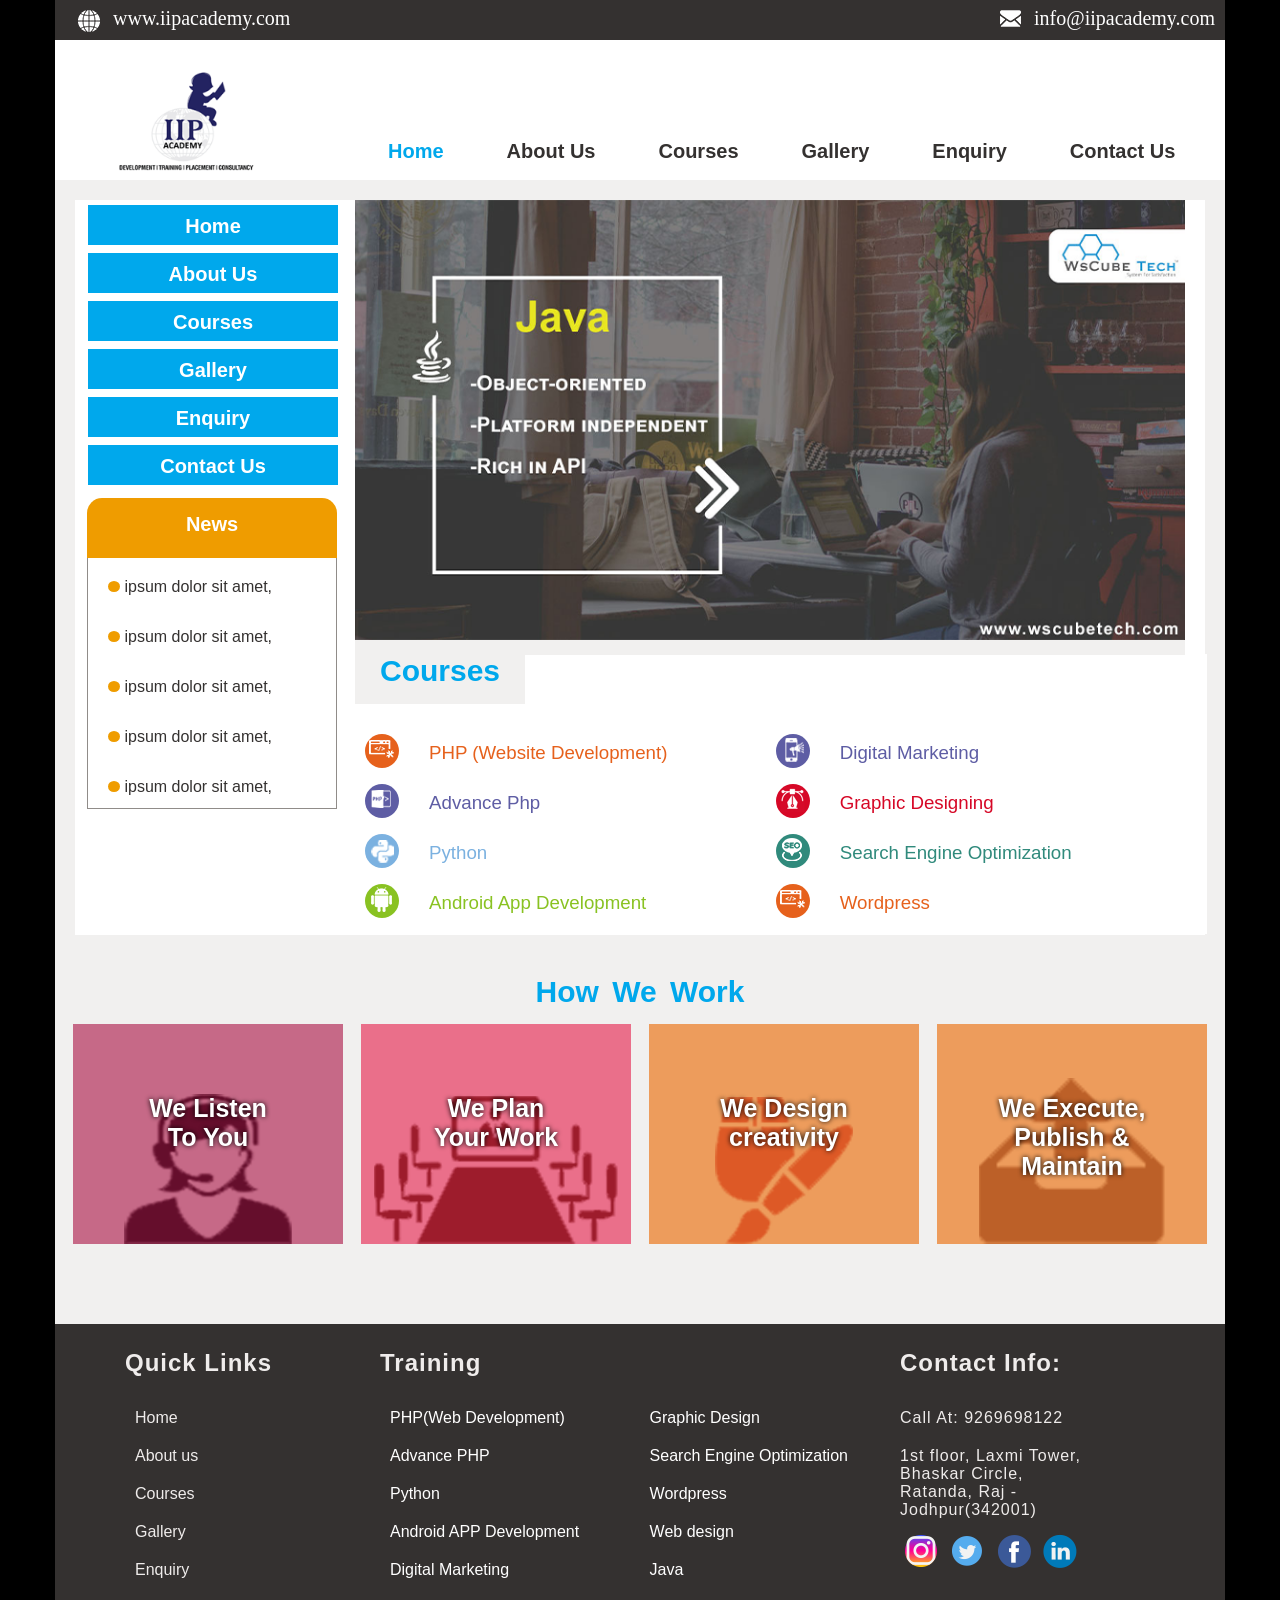
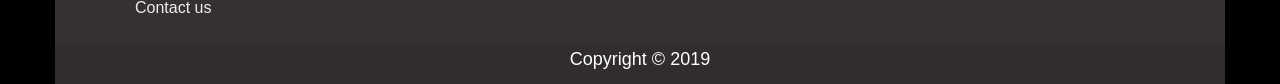
<file: first-website/index.html>
<!DOCTYPE html>
<html lang="en">

<head>
    <title>Home Page</title>
    <link rel="stylesheet" href="css/style.css">
</head>

<body>
    <!-- main containet -->
    <div class="main">
        <!-- top contact starts -->
        <div class="top-contact">
            <!-- top left container -->
            <div class="left-cont">
                <a href=""><img src="images/web.png" alt="" class="top-icon"></a>
                <div class="top-text"><a href="https://www.iipacademy.com">www.iipacademy.com
                    </a></div>
            </div>
            <!-- top right container -->
            <div class="right-cont">
                <img src="images/INFO.png" alt="" class="top-icon">
                <div class="top-text" style="margin-right: 10px;"><a href="https://www.iipacademy.com">info@iipacademy.com
                    </a></div>
            </div>
        </div>
        <!-- top contact ends -->
        <!-- menu container starts -->
        <div class="menu">
            <a href=""><img src="images/logo.png" width="100%" class="logo" alt=""></a>
            <div class="menu-bar">
                <div class="menu-item" style="color: #00a8ec;"><a href="index.html">Home</a></div>
                <div class="menu-item"><a href="about.html">About Us</a></div>
                <div class="menu-item"><a href="courses.html">Courses</a></div>
                <div class="menu-item"><a href="gallery.html">Gallery</a></div>
                <div class="menu-item"><a href="enquiry.html">Enquiry</a></div>
                <div class="menu-item"><a href="contact.html">Contact Us</a></div>
            </div>
        </div>
        <!-- menu container ends -->
        <!-- middle container starts -->
        <div class="middle-container">
            <!-- middle-container left-item container starts -->
            <div class="middle-left">
                <div class="middle-left-item"><a href="index.html">Home </a></div>
                <div class="middle-left-item"><a href="about.html">About Us</a></div>
                <div class="middle-left-item"><a href="courses.html">Courses</a></div>
                <div class="middle-left-item"><a href="gallery.html">Gallery</a></div>
                <div class="middle-left-item"><a href="enquiry.html">Enquiry</a></div>
                <div class="middle-left-item"><a href="contact.html">Contact Us</a></div>
                <div class="middle-left-bottom">
                    <div class="middle-left-bottom-news">News</div>
                    <ul class="news-list">
                        <li class="mid-left-li-img"> <img src="images/dot.jpg" style="border-radius: 50%;" alt=""> ipsum
                            dolor sit amet,</li>
                        <li class="mid-left-li-img"> <img src="images/dot.jpg" style="border-radius: 50%;" alt=""> ipsum
                            dolor sit amet,</li>
                        <li class="mid-left-li-img"> <img src="images/dot.jpg" style="border-radius: 50%;" alt=""> ipsum
                            dolor sit amet,</li>
                        <li class="mid-left-li-img"> <img src="images/dot.jpg" style="border-radius: 50%;" alt=""> ipsum
                            dolor sit amet,</li>
                        <li class="mid-left-li-img"> <img src="images/dot.jpg" style="border-radius: 50%;" alt=""> ipsum
                            dolor sit amet,</li>
                    </ul>
                </div>
            </div>

            <!--middle-container left-item container ends  -->

            <!-- middle-container right-item container starts -->
            <div class="middle-right">
                <div>
                    <img src="images/banners.png" class="banner-image" alt="">
                </div>
                <!-- course container -->
                <div class="course-container">
                    <div class="course-text">Courses</div>
                    <!-- coursse box -->
                    <div class="course-box">
                        <!-- course box left -->
                        <div class="course-box-left">
                            <!-- course items -->
                            <div class="course-item">
                                <div class="c-icon"><img src="images/courses/php.png" alt=""></div>
                                <div class="c-text">PHP (Website Development)</div>
                            </div>
                            <div class="course-item">
                                <div class="c-icon" style="background: #5e5da4;"><img src="images/courses/adv-php.png"
                                        alt=""></div>
                                <div class="c-text" style="color: #5e5da4;">Advance Php</div>
                            </div>
                            <div class="course-item">
                                <div class="c-icon" style="background: #7bb1e0;"><img src="images/courses/python.png"
                                        alt=""></div>
                                <div class="c-text" style="color: #7bb1e0;">Python</div>
                            </div>
                            <div class="course-item">
                                <div class="c-icon" style="background: #89c222;"><img src="images/courses/android.png"
                                        alt=""></div>
                                <div class="c-text" style="color:#89c222;">Android App Development</div>
                            </div>
                        </div>
                        <!-- course box left end -->
                        <!-- course box right -->
                        <div class="course-box-right">
                            <div class="course-item">
                                <div class="c-icon" style="background-color: #5e5da4;"><img
                                        src="images/courses/digi-marketing.png" alt=""></div>
                                <div class="c-text" style="color:#5e5da4 ;">Digital Marketing</div>
                            </div>
                            <div class="course-item">
                                <div class="c-icon" style="background-color: #d60726;"><img
                                        src="images/courses/graphic-design.png" alt=""></div>
                                <div class="c-text" style="color: #d60726;">Graphic Designing</div>
                            </div>
                            <div class="course-item">
                                <div class="c-icon" style="background-color: #308a7c;"><img src="images/courses/seo.png"
                                        alt=""></div>
                                <div class="c-text" style="color: #308a7c;">Search Engine Optimization</div>
                            </div>
                            <div class="course-item">
                                <div class="c-icon" style="border-color:  #e6611c;"><img src="images/courses/php.png"
                                        alt=""></div>
                                <div class="c-text" style="color:  #e6611c;">Wordpress</div>
                            </div>
                        </div>
                        <!-- course box right end -->
                    </div>
                </div>
            </div>
            <!-- middle-container right-item container ends -->
        </div>
        <!-- middle container ends -->
        <!-- How We Work starts here -->
        <!-- work heading. -->
        <div class="work-heading"> How We Work </div>
        <!-- work heading end -->
        <div class="work-container">
            <div class="work-img">We Listen <br>
                To You</div>
            <div class="work-img"
                style="background: url(images/how/HOW-WE-WORK2.png) no-repeat center bottom, #e94f71cc; ">We Plan <br>
                Your Work</div>
            <div class="work-img"
                style="background: url(images/how/HOW-WE-WORK3.png) no-repeat center bottom, #ed8838cc; ">We Design <br>
                creativity</div>
            <div class="work-img"
                style="background: url(images/how/HOW-WE-WORK4.png) no-repeat center bottom, #ed8838cc; "> We Execute,
                <br>
                Publish & <br>
                Maintain
            </div>
        </div>
        <!-- How We Work ends here -->
        <!-- footer start -->
        <div class="footer">
            <!-- footer top container -->
            <div class="footer-top-container">
                <!-- quick links container starts -->
                <div class="quick-link-container">
                    <h2 class="footer-h2">Quick Links</h2>
                    <ul>
                        <li class="quick-list"><a href="index.html">Home</a></li>
                        <li class="quick-list"><a href="about.html">About us</a></li>
                        <li class="quick-list"><a href="courses.html">Courses</a></li>
                        <li class="quick-list"><a href="gallery.html">Gallery</a></li>
                        <li class="quick-list"><a href="enquiry.html">Enquiry</a></li>
                        <li class="quick-list"><a href="contact.html">Contact us</a></li>
                    </ul>
                </div>
                <!-- quick top container ends -->
                <!-- footer top training container starts -->
                <div class="footer-top-training">
                    <h2 class="footer-h2">Training</h2>
                    <!-- footer training container left -->
                    <div class="training-left">
                        <ul>
                            <li class="training-list"> <a href="#">PHP(Web Development)</a></li>
                            <li class="training-list"> <a href="#">Advance PHP</a></li>
                            <li class="training-list"> <a href="#">Python</a></li>
                            <li class="training-list"> <a href="#">Android APP Development</a></li>
                            <li class="training-list"> <a href="#">Digital Marketing</a></li>
                        </ul>
                    </div>

                    <!-- footer training container right -->
                    <div class="training-left">
                        <ul>
                            <li class="training-list"> <a href="#">Graphic Design</li>
                            <li class="training-list"> <a href="#">Search Engine Optimization</a></li>
                            <li class="training-list"> <a href="#">Wordpress</a></li>
                            <li class="training-list"> <a href="#">Web design</a></li>
                            <li class="training-list"> <a href="#">Java</a></li>
                        </ul>
                    </div>
                </div>
                <!-- footer top training container ends -->
                <!-- footer contat contariner starts -->
                <div class="footer-contact-container">
                    <h2 class="footer-h2">Contact Info:</h2>
                    <!-- contact details -->
                    <ul id="cont-details">
                        <li class="conact-list">Call At: 9269698122</li>
                        <li class="conact-list">1st floor, Laxmi Tower, Bhaskar Circle, Ratanda, Raj - Jodhpur(342001)
                        </li>
                    </ul>
                    <!-- social mredia accounts -->
                    <ul id="cont-details">
                        <li class="social"><a href="https://www.instagram.com/wscubetechindia"
                                style="color: #efeceb;"><img src="images/instagram.png" alt=""></a></li>
                        <li class="social"><a href="https://www.twitter.com/wscube" style="color: #efeceb;"><img
                                    src="images/twitter.png" alt=""></a></li>
                        <li class="social"><a href="https://www.facebook.com/wscubetechindia"
                                style="color: #efeceb;"><img src="images/facebook.png" alt=""></a></li>
                        <li class="social"><a href="https://www.linkedin.com/company/wscube-tech"
                                style="color: #efeceb;"><img src="images/linked-in.png" alt=""></a></li>
                    </ul>
                </div>
                <!-- footer contact container ends -->
            </div>
            <!-- footer top container ends -->
            <!-- footer copy right container  starts-->
            <div class="copy-right">Copyright © 2019</div>
            <!-- footer copy right container ends -->
        </div>
        <!-- footer end -->
    </div>
</body>

</html>
</file>
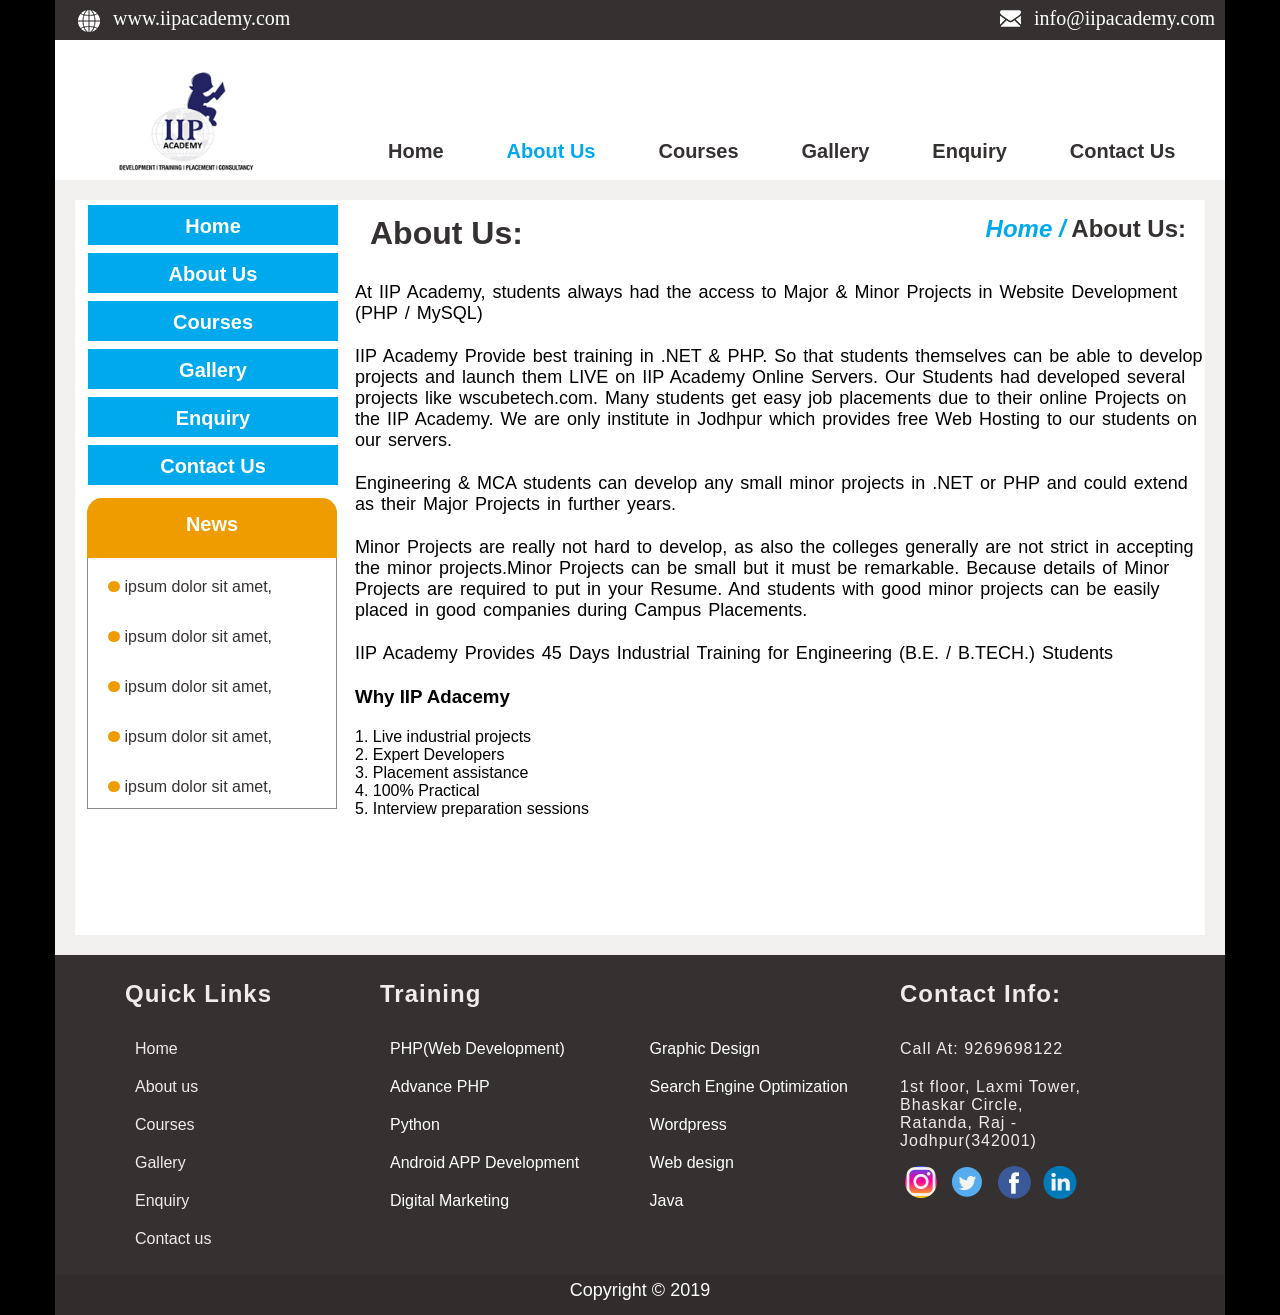
<file: first-website/about.html>
<!DOCTYPE html>
<html lang="en">

<head>
    <title>Home Page</title>
    <link rel="stylesheet" href="css/style.css">
</head>

<body>
    <!-- main containet -->
    <div class="main">
        <!-- top contact starts -->
        <div class="top-contact">
            <!-- top left container -->
            <div class="left-cont">
                <img src="images/web.png" alt="" class="top-icon">
                <div class="top-text"><a href="https://www.iipacademy.com">www.iipacademy.com
                    </a></div>
            </div>
            <!-- top right container -->
            <div class="right-cont">
                <img src="images/INFO.png" alt="" class="top-icon">
                <div class="top-text" style="margin-right: 10px;"><a href="https://www.iipacademy.com">info@iipacademy.com
                    </a></div>
            </div>
        </div>
        <!-- top contact ends -->
        <!-- menu container starts -->
        <div class="menu">
           <a href=""> <img src="images/logo.png" width="100%" class="logo" alt=""></a>
            <div class="menu-bar">
                <div class="menu-item" ><a href="index.html">Home</a></div>
                <div class="menu-item" style="color: #00a8ec;"><a href="about.html">About Us</a></div>
                <div class="menu-item"><a href="courses.html">Courses</a></div>
                <div class="menu-item"><a href="gallery.html">Gallery</a></div>
                <div class="menu-item"><a href="enquiry.html">Enquiry</a></div>
                <div class="menu-item"><a href="contact.html">Contact Us</a></div>
            </div>
        </div>
        <!-- menu container ends -->
        <!-- middle container starts -->
        <div class="middle-container" >
            <!-- middle-container left-item container starts -->
            <div class="middle-left">
                <div class="middle-left-item"><a href="index.html">Home </a></div>
                <div class="middle-left-item"><a href="about.html">About Us</a></div>
                <div class="middle-left-item"><a href="courses.html">Courses</a></div>
                <div class="middle-left-item"><a href="gallery.html">Gallery</a></div>
                <div class="middle-left-item"><a href="enquiry.html">Enquiry</a></div>
                <div class="middle-left-item"><a href="contact.html">Contact Us</a></div>
                <div class="middle-left-bottom">
                    <div class="middle-left-bottom-news">News</div>
                    <ul class="news-list">
                        <li class="mid-left-li-img"> <img src="images/dot.jpg" style="border-radius: 50%;" alt=""> ipsum
                            dolor sit amet,</li>
                        <li class="mid-left-li-img"> <img src="images/dot.jpg" style="border-radius: 50%;" alt=""> ipsum
                            dolor sit amet,</li>
                        <li class="mid-left-li-img"> <img src="images/dot.jpg" style="border-radius: 50%;" alt=""> ipsum
                            dolor sit amet,</li>
                        <li class="mid-left-li-img"> <img src="images/dot.jpg" style="border-radius: 50%;" alt=""> ipsum
                            dolor sit amet,</li>
                        <li class="mid-left-li-img"> <img src="images/dot.jpg" style="border-radius: 50%;" alt=""> ipsum
                            dolor sit amet,</li>
                    </ul>
                </div>
            </div>

            <!--middle-container left-item container ends  -->

            <!-- middle-container right-item container starts -->
            <div class="middle-right">
                <div class="page-status">
                    <!-- heading -->
                    <h1>About Us:</h1>
                    <h2>
                        <i onclick="window.location.href='index.html'" >Home /</i>
                        About Us:
                    </h2>
                </div>
                <!-- main content -->
                <div class="about-content">
                    <p>At IIP Academy, students always had the access to Major & Minor Projects in Website Development (PHP / MySQL)</p>
                    <p>IIP Academy Provide best training in .NET & PHP. So that students themselves can be able to develop projects and launch them LIVE on IIP Academy Online Servers. Our Students had developed several projects like wscubetech.com. Many students get easy job placements due to their online Projects on the IIP Academy. We are only institute in Jodhpur which provides free Web Hosting to our students on our servers.</p>
                    <p>Engineering & MCA students can develop any small minor projects in .NET or PHP and could extend as their Major Projects in further years.</p>
                    <p>Minor Projects are really not hard to develop, as also the colleges generally are not strict in accepting the minor projects.Minor Projects can be small but it must be remarkable. Because details of Minor Projects are required to put in your Resume. And students with good minor projects can be easily placed in good companies during Campus Placements.</p>
                    <p>IIP Academy Provides 45 Days Industrial Training for Engineering (B.E. / B.TECH.) Students</p>
                    <p></p>
                    <h3 style="margin-bottom: 20px;">Why IIP Adacemy</h3>
                    <div>1. Live industrial projects</div>
                    <div>2. Expert Developers</div>
                    <div>3. Placement assistance</div>
                    <div>4. 100% Practical</div>
                    <div>5. Interview preparation sessions</div>
                    <p></p>
                  </div>
            </div>
            <!-- middle-container right-item container ends -->
        </div>
        <!-- middle container ends -->
      
        <!-- footer start -->
        <div class="footer">
            <!-- footer top container -->
            <div class="footer-top-container">
                <!-- quick links container starts -->
                <div class="quick-link-container">
                    <h2 class="footer-h2">Quick Links</h2>
                    <ul>
                        <li class="quick-list"><a href="index.html">Home</a></li>
                        <li class="quick-list"><a href="about.html">About us</a></li>
                        <li class="quick-list"><a href="courses.html">Courses</a></li>
                        <li class="quick-list"><a href="gallery.html">Gallery</a></li>
                        <li class="quick-list"><a href="enquiry.html">Enquiry</a></li>
                        <li class="quick-list"><a href="contact.html">Contact us</a></li>
                    </ul>
                </div>
                <!-- quick top container ends -->
                <!-- footer top training container starts -->
                <div class="footer-top-training">
                    <h2 class="footer-h2">Training</h2>
                    <!-- footer training container left -->
                    <div class="training-left">
                        <ul>
                            <li class="training-list"> <a href="#">PHP(Web Development)</a></li>
                            <li class="training-list"> <a href="#">Advance PHP</a></li>
                            <li class="training-list"> <a href="#">Python</a></li>
                            <li class="training-list"> <a href="#">Android APP Development</a></li>
                            <li class="training-list"> <a href="#">Digital Marketing</a></li>
                        </ul>
                    </div>

                    <!-- footer training container right -->
                    <div class="training-left">
                        <ul>
                            <li class="training-list"> <a href="#">Graphic Design</li>
                            <li class="training-list"> <a href="#">Search Engine Optimization</a></li>
                            <li class="training-list"> <a href="#">Wordpress</a></li>
                            <li class="training-list"> <a href="#">Web design</a></li>
                            <li class="training-list"> <a href="#">Java</a></li>
                        </ul>
                    </div>
                </div>
                <!-- footer top training container ends -->
                <!-- footer contat contariner starts -->
                <div class="footer-contact-container">
                    <h2 class="footer-h2">Contact Info:</h2>
                    <!-- contact details -->
                    <ul id="cont-details">
                        <li class="conact-list">Call At: 9269698122</li>
                        <li class="conact-list">1st floor, Laxmi Tower, Bhaskar Circle, Ratanda, Raj - Jodhpur(342001)
                        </li>
                    </ul>
                    <!-- social mredia accounts -->
                    <ul id="cont-details">
                        <li class="social"><a href="https://www.instagram.com/wscubetechindia"
                                style="color: #efeceb;"><img src="images/instagram.png" alt=""></a></li>
                        <li class="social"><a href="https://www.twitter.com/wscube" style="color: #efeceb;"><img
                                    src="images/twitter.png" alt=""></a></li>
                        <li class="social"><a href="https://www.facebook.com/wscubetechindia"
                                style="color: #efeceb;"><img src="images/facebook.png" alt=""></a></li>
                        <li class="social"><a href="https://www.linkedin.com/company/wscube-tech"
                                style="color: #efeceb;"><img src="images/linked-in.png" alt=""></a></li>
                    </ul>
                </div>
                <!-- footer contact container ends -->
            </div>
            <!-- footer top container ends -->
            <!-- footer copy right container  starts-->
            <div class="copy-right">Copyright © 2019</div>
            <!-- footer copy right container ends -->
        </div>
        <!-- footer end -->
    </div>
</body>

</html>
</file>
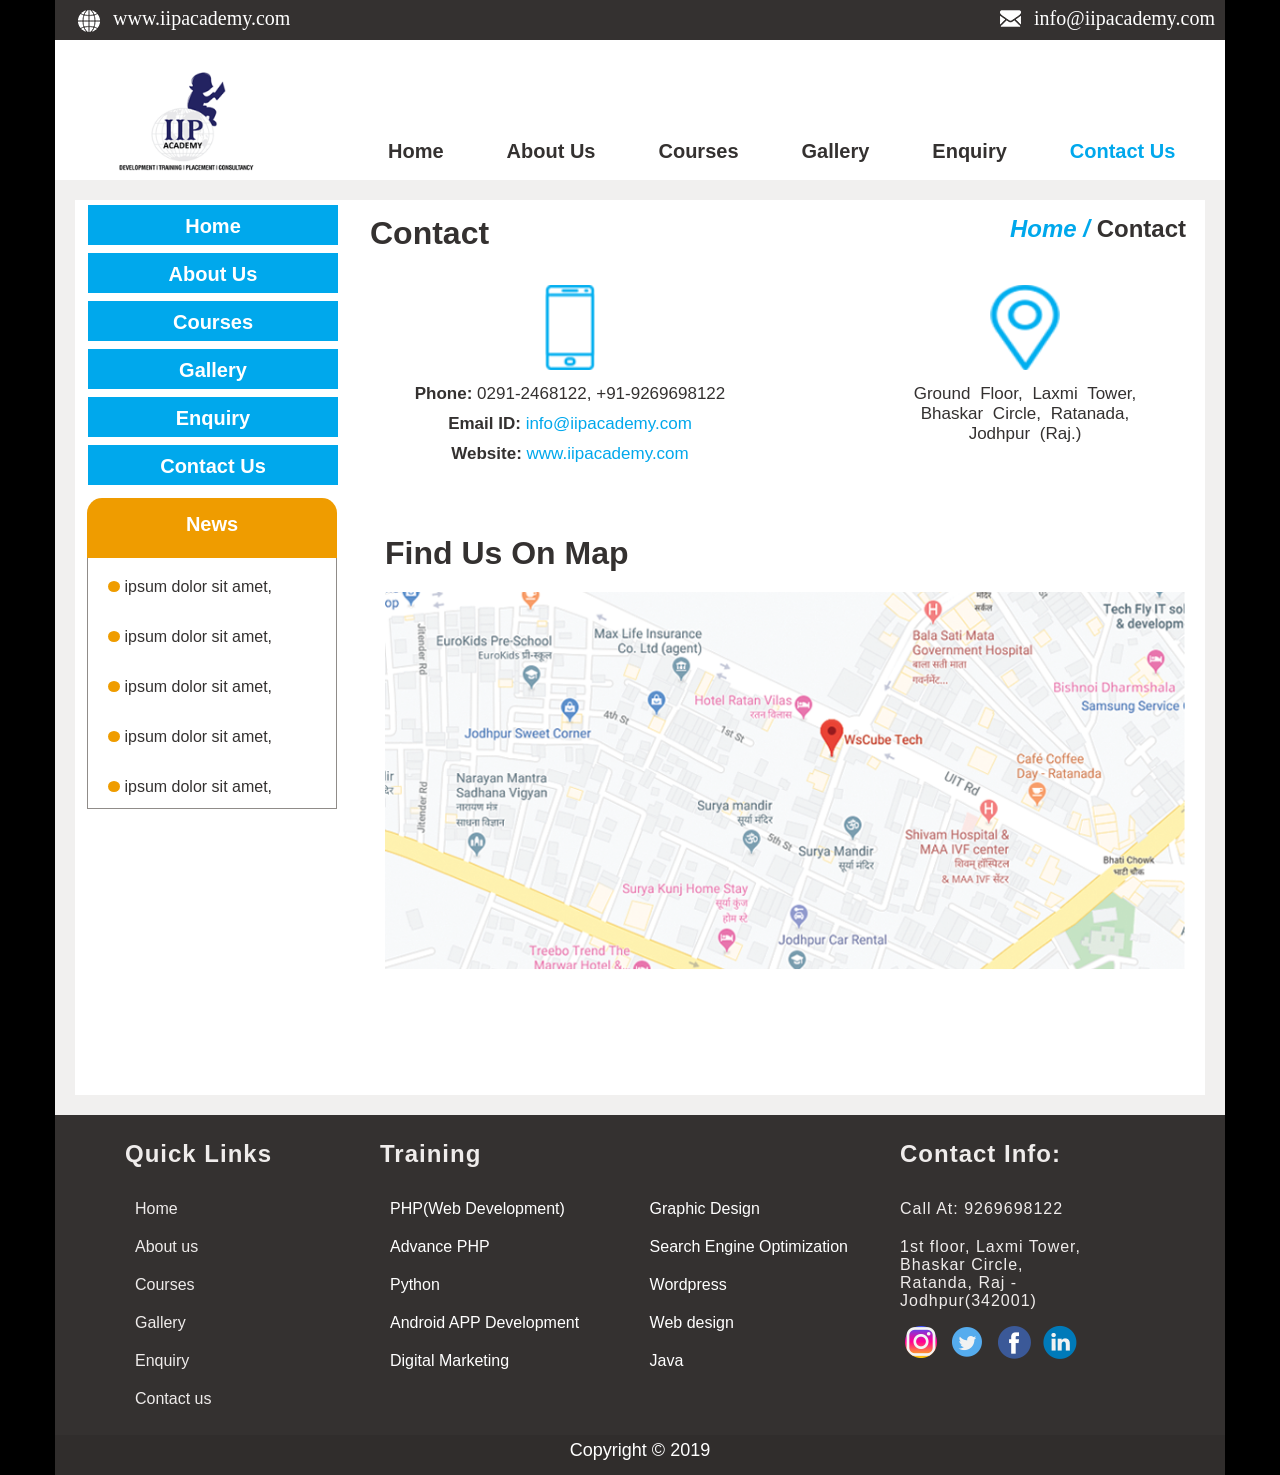
<file: first-website/contact.html>
<!DOCTYPE html>
<html lang="en">

<head>
    <title>Home Page</title>
    <link rel="stylesheet" href="css/style.css">
</head>

<body>
    <!-- main containet -->
    <div class="main">
        <!-- top contact starts -->
        <div class="top-contact">
            <!-- top left container -->
            <div class="left-cont">
                <img src="images/web.png" alt="" class="top-icon">
                <div class="top-text"><a href="https://www.iipacademy.com">www.iipacademy.com
                    </a></div>
            </div>
            <!-- top right container -->
            <div class="right-cont">
                <img src="images/INFO.png" alt="" class="top-icon">
                <div class="top-text" style="margin-right: 10px;"><a
                        href="https://www.iipacademy.com">info@iipacademy.com
                    </a></div>
            </div>
        </div>
        <!-- top contact ends -->
        <!-- menu container starts -->
        <div class="menu">
            <a href=""><img src="images/logo.png" width="100%" class="logo" alt=""></a>
            <div class="menu-bar">
                <div class="menu-item"><a href="index.html">Home</a></div>
                <div class="menu-item"><a href="about.html">About Us</a></div>
                <div class="menu-item"><a href="courses.html">Courses</a></div>
                <div class="menu-item"><a href="gallery.html">Gallery</a></div>
                <div class="menu-item"><a href="enquiry.html">Enquiry</a></div>
                <div class="menu-item" style="color: #00a8ec;"><a href="contact.html">Contact Us</a></div>
            </div>
        </div>
        <!-- menu container ends -->
        <!-- middle container starts -->
        <div class="middle-container" style="height: 895px;">
            <!-- middle-container left-item container starts -->
            <div class="middle-left">
                <div class="middle-left-item"><a href="index.html">Home </a></div>
                <div class="middle-left-item"><a href="about.html">About Us</a></div>
                <div class="middle-left-item"><a href="courses.html">Courses</a></div>
                <div class="middle-left-item"><a href="gallery.html">Gallery</a></div>
                <div class="middle-left-item"><a href="enquiry.html">Enquiry</a></div>
                <div class="middle-left-item"><a href="contact.html">Contact Us</a></div>
                <div class="middle-left-bottom">
                    <div class="middle-left-bottom-news">News</div>
                    <ul class="news-list">
                        <li class="mid-left-li-img"> <img src="images/dot.jpg" style="border-radius: 50%;" alt=""> ipsum
                            dolor sit amet,</li>
                        <li class="mid-left-li-img"> <img src="images/dot.jpg" style="border-radius: 50%;" alt=""> ipsum
                            dolor sit amet,</li>
                        <li class="mid-left-li-img"> <img src="images/dot.jpg" style="border-radius: 50%;" alt=""> ipsum
                            dolor sit amet,</li>
                        <li class="mid-left-li-img"> <img src="images/dot.jpg" style="border-radius: 50%;" alt=""> ipsum
                            dolor sit amet,</li>
                        <li class="mid-left-li-img"> <img src="images/dot.jpg" style="border-radius: 50%;" alt=""> ipsum
                            dolor sit amet,</li>
                    </ul>
                </div>
            </div>

            <!--middle-container left-item container ends  -->

            <!-- middle-container right-item container starts -->
            <div class="middle-right">
                <!-- page heading -->
                <div class="page-status">
                    <h1>Contact </h1>
                    <h2>
                        <i onclick="window.location.href='index.html'">Home /</i>
                        Contact
                    </h2>
                </div>
                <!-- contact content -->
                <div class="contact-content">
                    <div class="contact-row">
                        <!-- contact row lwft -->
                        <div class="contact-row-left">
                            <img src="images/phone.png" width="50" alt="">
                            <p><b>Phone: </b> 0291-2468122, +91-9269698122</p>
                            <p><b>Email ID:</b> <a href="https://www.info@iipacademy.com/" target="_blank">
                                    <font style="color: #00a8ec; cursor: pointer;">info@iipacademy.com</font>
                                </a></p>
                            <p><b>Website:</b>
                                <a href="https://www.iipacademy.com" target="_blank">
                                    <font style="color: #00a8ec; cursor: pointer;"> www.iipacademy.com</font>
                                </a>
                            </p>

                        </div>
                        <!-- contact row right -->
                        <div class="contact-row-right">
                            <img src="images/address-pin.png" height="85px" width="70px" alt="">
                            <p>
                                Ground Floor, Laxmi Tower, Bhaskar Circle, Ratanada, Jodhpur (Raj.)
                            </p>
                        </div>

                    </div>
                    <!-- find us on map -->
                     <h1 style="color: #343130;">Find Us On Map</h1>
                     <div class="contact-map">
                        <img src="images/map.png" width="800" style="margin-top: 20px;" alt="">
                     </div>

                </div>

            </div>
            <div class="clear"></div>
            <!-- middle-container right-item container ends -->
        </div>
        <!-- middle container ends -->

        <!-- footer start -->
        <div class="footer">
            <!-- footer top container -->
            <div class="footer-top-container">
                <!-- quick links container starts -->
                <div class="quick-link-container">
                    <h2 class="footer-h2">Quick Links</h2>
                    <ul>
                        <li class="quick-list"><a href="index.html">Home</a></li>
                        <li class="quick-list"><a href="about.html">About us</a></li>
                        <li class="quick-list"><a href="courses.html">Courses</a></li>
                        <li class="quick-list"><a href="gallery.html">Gallery</a></li>
                        <li class="quick-list"><a href="enquiry.html">Enquiry</a></li>
                        <li class="quick-list"><a href="contact.html">Contact us</a></li>
                    </ul>
                </div>
                <!-- quick top container ends -->
                <!-- footer top training container starts -->
                <div class="footer-top-training">
                    <h2 class="footer-h2">Training</h2>
                    <!-- footer training container left -->
                    <div class="training-left">
                        <ul>
                            <li class="training-list"> <a href="#">PHP(Web Development)</a></li>
                            <li class="training-list"> <a href="#">Advance PHP</a></li>
                            <li class="training-list"> <a href="#">Python</a></li>
                            <li class="training-list"> <a href="#">Android APP Development</a></li>
                            <li class="training-list"> <a href="#">Digital Marketing</a></li>
                        </ul>
                    </div>

                    <!-- footer training container right -->
                    <div class="training-left">
                        <ul>
                            <li class="training-list"> <a href="#">Graphic Design</li>
                            <li class="training-list"> <a href="#">Search Engine Optimization</a></li>
                            <li class="training-list"> <a href="#">Wordpress</a></li>
                            <li class="training-list"> <a href="#">Web design</a></li>
                            <li class="training-list"> <a href="#">Java</a></li>
                        </ul>
                    </div>
                </div>
                <!-- footer top training container ends -->
                <!-- footer contat contariner starts -->
                <div class="footer-contact-container">
                    <h2 class="footer-h2">Contact Info:</h2>
                    <!-- contact details -->
                    <ul id="cont-details">
                        <li class="conact-list">Call At: 9269698122</li>
                        <li class="conact-list">1st floor, Laxmi Tower, Bhaskar Circle, Ratanda, Raj - Jodhpur(342001)
                        </li>
                    </ul>
                    <!-- social mredia accounts -->
                    <ul id="cont-details">
                        <li class="social"><a href="https://www.instagram.com/wscubetechindia"
                                style="color: #efeceb;"><img src="images/instagram.png" alt=""></a></li>
                        <li class="social"><a href="https://www.twitter.com/wscube" style="color: #efeceb;"><img
                                    src="images/twitter.png" alt=""></a></li>
                        <li class="social"><a href="https://www.facebook.com/wscubetechindia"
                                style="color: #efeceb;"><img src="images/facebook.png" alt=""></a></li>
                        <li class="social"><a href="https://www.linkedin.com/company/wscube-tech"
                                style="color: #efeceb;"><img src="images/linked-in.png" alt=""></a></li>
                    </ul>
                </div>
                <!-- footer contact container ends -->
            </div>
            <!-- footer top container ends -->
            <!-- footer copy right container  starts-->
            <div class="copy-right">Copyright © 2019</div>
            <!-- footer copy right container ends -->
        </div>
        <!-- footer end -->
    </div>
</body>

</html>
</file>
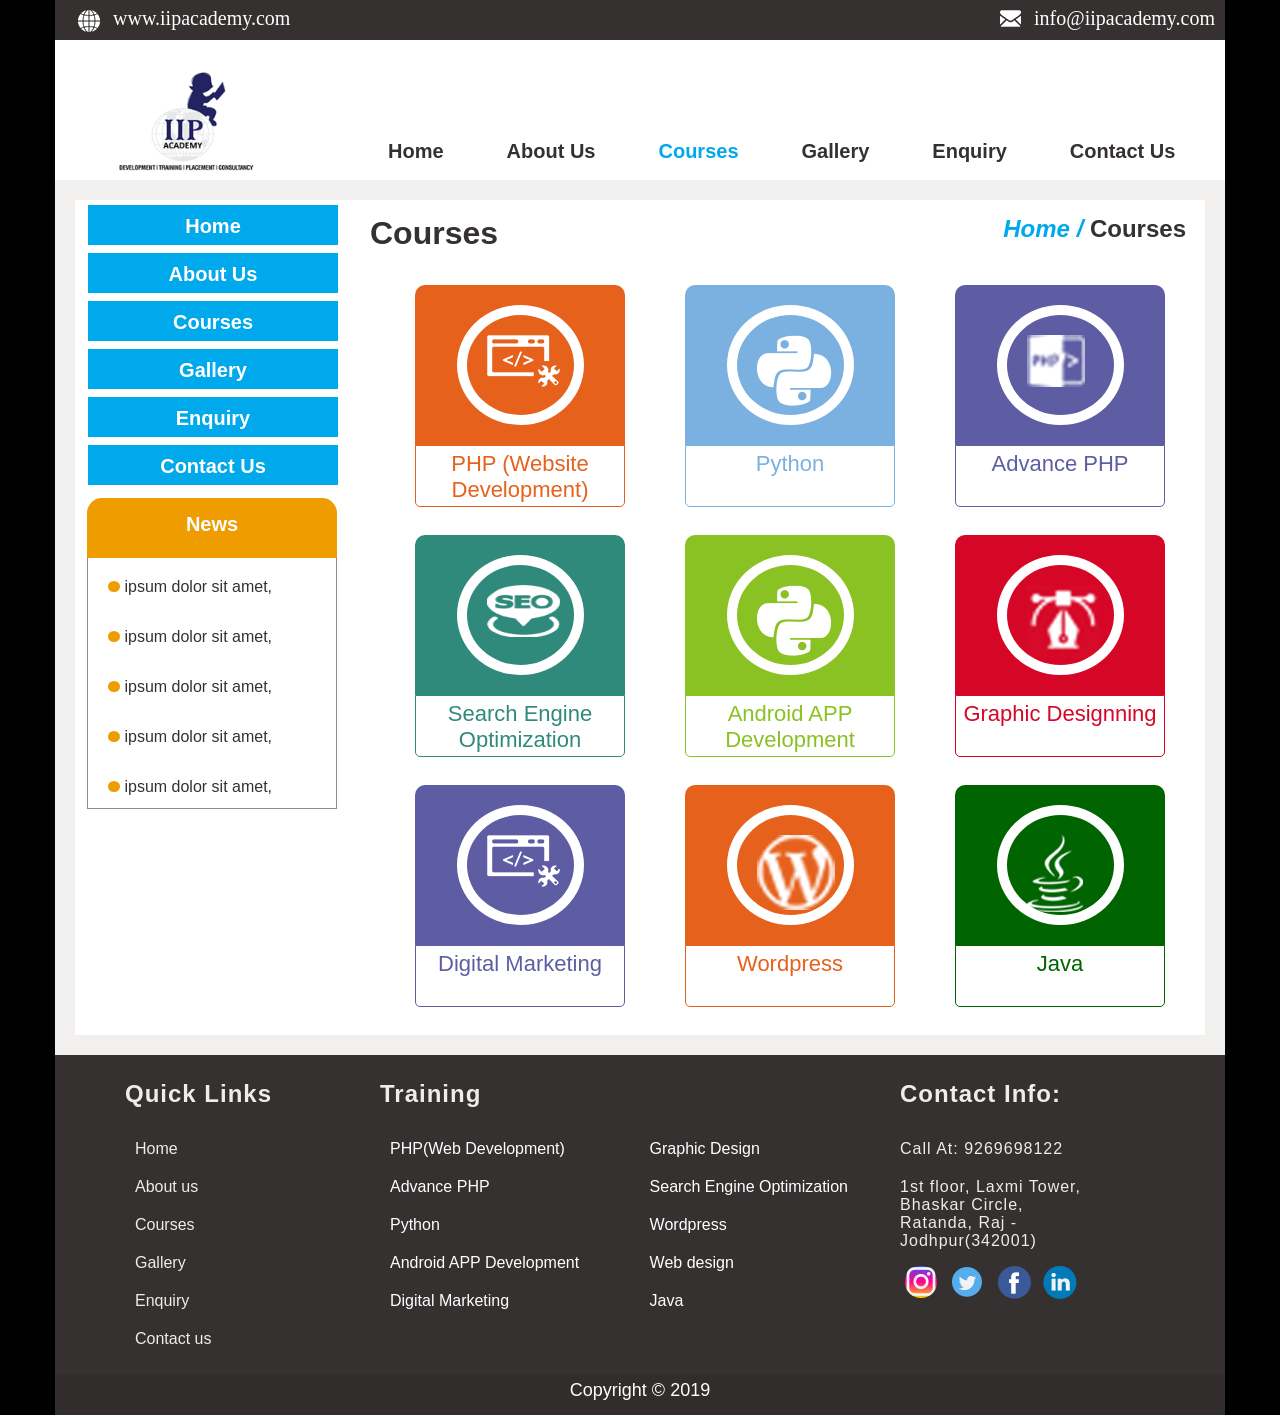
<file: first-website/courses.html>
<!DOCTYPE html>
<html lang="en">

<head>
    <title>Home Page</title>
    <link rel="stylesheet" href="css/style.css">
</head>

<body>
    <!-- main containet -->
    <div class="main">
        <!-- top contact starts -->
        <div class="top-contact">
            <!-- top left container -->
            <div class="left-cont">
                <img src="images/web.png" alt="" class="top-icon">
                <div class="top-text"><a href="https://www.iipacademy.com">www.iipacademy.com
                    </a></div>
            </div>
            <!-- top right container -->
            <div class="right-cont">
                <img src="images/INFO.png" alt="" class="top-icon">
                <div class="top-text" style="margin-right: 10px;"><a
                        href="https://www.iipacademy.com">info@iipacademy.com
                    </a></div>
            </div>
        </div>
        <!-- top contact ends -->
        <!-- menu container starts -->
        <div class="menu">
           <a href=""> <img src="images/logo.png" width="100%" class="logo" alt=""></a>
            <div class="menu-bar">
                <div class="menu-item"><a href="index.html">Home</a></div>
                <div class="menu-item"><a href="about.html">About Us</a></div>
                <div class="menu-item" style="color: #00a8ec;"><a href="courses.html">Courses</a></div>
                <div class="menu-item"><a href="gallery.html">Gallery</a></div>
                <div class="menu-item"><a href="enquiry.html">Enquiry</a></div>
                <div class="menu-item"><a href="contact.html">Contact Us</a></div>
            </div>
        </div>
        <!-- menu container ends -->
        <!-- middle container starts -->
        <div class="middle-container" style="height: 835px;">
            <!-- middle-container left-item container starts -->
            <div class="middle-left">
                <div class="middle-left-item"><a href="index.html">Home </a></div>
                <div class="middle-left-item"><a href="about.html">About Us</a></div>
                <div class="middle-left-item"><a href="courses.html">Courses</a></div>
                <div class="middle-left-item"><a href="gallery.html">Gallery</a></div>
                <div class="middle-left-item"><a href="enquiry.html">Enquiry</a></div>
                <div class="middle-left-item"><a href="contact.html">Contact Us</a></div>
                <div class="middle-left-bottom">
                    <div class="middle-left-bottom-news">News</div>
                    <ul class="news-list">
                        <li class="mid-left-li-img"> <img src="images/dot.jpg" style="border-radius: 50%;" alt=""> ipsum
                            dolor sit amet,</li>
                        <li class="mid-left-li-img"> <img src="images/dot.jpg" style="border-radius: 50%;" alt=""> ipsum
                            dolor sit amet,</li>
                        <li class="mid-left-li-img"> <img src="images/dot.jpg" style="border-radius: 50%;" alt=""> ipsum
                            dolor sit amet,</li>
                        <li class="mid-left-li-img"> <img src="images/dot.jpg" style="border-radius: 50%;" alt=""> ipsum
                            dolor sit amet,</li>
                        <li class="mid-left-li-img"> <img src="images/dot.jpg" style="border-radius: 50%;" alt=""> ipsum
                            dolor sit amet,</li>
                    </ul>
                </div>
            </div>

            <!--middle-container left-item container ends  -->

            <!-- middle-container right-item container starts -->
            <div class="middle-right">
                <!-- page status starts -->
                <div class="page-status">
                    <h1>Courses</h1>
                    <h2>
                        <i onclick="window.location.href='index.html'">Home /</i>
                        Courses
                    </h2>
                </div>
                <!-- page status end -->
                <div class="course-content" style="padding: 10px 30px 0px 30px;">
                    <!-- row 1 fow images -->
                    <div class="row1">
                        <!-- course 1 -->
                        <div class="course-1">
                            <div class="course-1-icon">
                                <div class="icon-1">
                                    <img src="images/icons/php.png" width="73px" height="52px" alt="">
                                </div>
                            </div>
                            <div class="c-1">
                                PHP (Website Development)</div>

                        </div>
                        <!-- course 2 -->
                        <div class="course-2">
                            <div class="coures-2-icon">
                                <div class="icon-1"><img src="images/icons/python.png" alt=""></div>
                            </div>
                            <div class="c-1" style="color: #7bb1e0; border: 1px solid #7bb1e0;">Python</div>
                        </div>
                        <!-- course 3 -->
                        <div class="course-2">
                            <div class="coures-2-icon" style="background: #5e5da4;" >
                                <div class="icon-1" ><img src="images/icons/adv-php.png" alt="" ></div>
                            </div>
                            <div class="c-1" style="color: #5e5da4; border: 1px solid #5e5da4;">Advance PHP</div>
                        </div>
                    </div>
                    <!-- row 2 for images -->
                    <div class="row1">
                        <!-- course 4 -->
                        <div class="course-1">
                            <div class="course-1-icon" style="background: #308a7c;">
                                <div class="icon-1" >
                                    <img src="images/icons/seo.png" width="73px" height="52px" alt="">
                                </div>
                            </div>
                            <div class="c-1" style="color: #308a7c; border: 1px solid #308a7c;;" >
                                Search Engine Optimization</div>

                        </div>
                        <!-- course 5 -->
                        <div class="course-2">
                            <div class="coures-2-icon" style="background: #89c222;">
                                <div class="icon-1"><img src="images/icons/python.png" alt=""></div>
                            </div>
                            <div class="c-1" style="color: #89c222; border: 1px solid #89c222;">Android APP Development</div>
                        </div>
                        <!-- course 6 -->
                        <div class="course-2">
                            <div class="coures-2-icon" style="background:  #d60726;" >
                                <div class="icon-1" ><img src="images/icons/graphic-design.png" alt="" ></div>
                            </div>
                            <div class="c-1" style="color:  #d60726; border: 1px solid  #d60726;">Graphic Designning</div>
                        </div>
                    </div>
                    <!-- row 3 for images -->
                    <div class="row1">
                        <!-- course 7 -->
                        <div class="course-1" >
                            <div class="course-1-icon" style="background:#5e5da4 ;">
                                <div class="icon-1">
                                    <img src="images/icons/php.png" width="73px" height="52px" alt="">
                                </div>
                            </div>
                            <div class="c-1" style="color: #5e5da4; border: 1px solid #5e5da4;">
                                Digital Marketing</div>

                        </div>
                        <!-- course 8 -->
                        <div class="course-2" >
                            <div class="coures-2-icon" style="background: #e6611c;" >
                                <div class="icon-1" ><img src="images/icons/wordpress.png" alt="" ></div>
                            </div>
                            <div class="c-1" style="color: #e6611c; border: 1px solid #e6611c;">Wordpress</div>
                        </div>
                        <!-- course 9 -->
                        <div class="course-2">
                            <div class="coures-2-icon" style="background: darkgreen;" >
                                <div class="icon-1" ><img src="images/icons/java.png" alt="" ></div>
                            </div>
                            <div class="c-1" style="color: darkgreen; border: 1px solid darkgreen;">Java</div>
                        </div>
                    </div>

                </div>


            </div>
            <!-- middle-container right-item container ends -->
        </div>
        <!-- middle container ends -->

        <!-- footer start -->
        <div class="footer">
            <!-- footer top container -->
            <div class="footer-top-container">
                <!-- quick links container starts -->
                <div class="quick-link-container">
                    <h2 class="footer-h2">Quick Links</h2>
                    <ul>
                        <li class="quick-list"><a href="index.html">Home</a></li>
                        <li class="quick-list"><a href="about.html">About us</a></li>
                        <li class="quick-list"><a href="courses.html">Courses</a></li>
                        <li class="quick-list"><a href="gallery.html">Gallery</a></li>
                        <li class="quick-list"><a href="enquiry.html">Enquiry</a></li>
                        <li class="quick-list"><a href="contact.html">Contact us</a></li>
                    </ul>
                </div>
                <!-- quick top container ends -->
                <!-- footer top training container starts -->
                <div class="footer-top-training">
                    <h2 class="footer-h2">Training</h2>
                    <!-- footer training container left -->
                    <div class="training-left">
                        <ul>
                            <li class="training-list"> <a href="#">PHP(Web Development)</a></li>
                            <li class="training-list"> <a href="#">Advance PHP</a></li>
                            <li class="training-list"> <a href="#">Python</a></li>
                            <li class="training-list"> <a href="#">Android APP Development</a></li>
                            <li class="training-list"> <a href="#">Digital Marketing</a></li>
                        </ul>
                    </div>

                    <!-- footer training container right -->
                    <div class="training-left">
                        <ul>
                            <li class="training-list"> <a href="#">Graphic Design</li>
                            <li class="training-list"> <a href="#">Search Engine Optimization</a></li>
                            <li class="training-list"> <a href="#">Wordpress</a></li>
                            <li class="training-list"> <a href="#">Web design</a></li>
                            <li class="training-list"> <a href="#">Java</a></li>
                        </ul>
                    </div>
                </div>
                <!-- footer top training container ends -->
                <!-- footer contat contariner starts -->
                <div class="footer-contact-container">
                    <h2 class="footer-h2">Contact Info:</h2>
                    <!-- contact details -->
                    <ul id="cont-details">
                        <li class="conact-list">Call At: 9269698122</li>
                        <li class="conact-list">1st floor, Laxmi Tower, Bhaskar Circle, Ratanda, Raj - Jodhpur(342001)
                        </li>
                    </ul>
                    <!-- social mredia accounts -->
                    <ul id="cont-details">
                        <li class="social"><a href="https://www.instagram.com/wscubetechindia"
                                style="color: #efeceb;"><img src="images/instagram.png" alt=""></a></li>
                        <li class="social"><a href="https://www.twitter.com/wscube" style="color: #efeceb;"><img
                                    src="images/twitter.png" alt=""></a></li>
                        <li class="social"><a href="https://www.facebook.com/wscubetechindia"
                                style="color: #efeceb;"><img src="images/facebook.png" alt=""></a></li>
                        <li class="social"><a href="https://www.linkedin.com/company/wscube-tech"
                                style="color: #efeceb;"><img src="images/linked-in.png" alt=""></a></li>
                    </ul>
                </div>
                <!-- footer contact container ends -->
            </div>
            <!-- footer top container ends -->
            <!-- footer copy right container  starts-->
            <div class="copy-right">Copyright © 2019</div>
            <!-- footer copy right container ends -->
        </div>
        <!-- footer end -->
    </div>
</body>

</html>
</file>
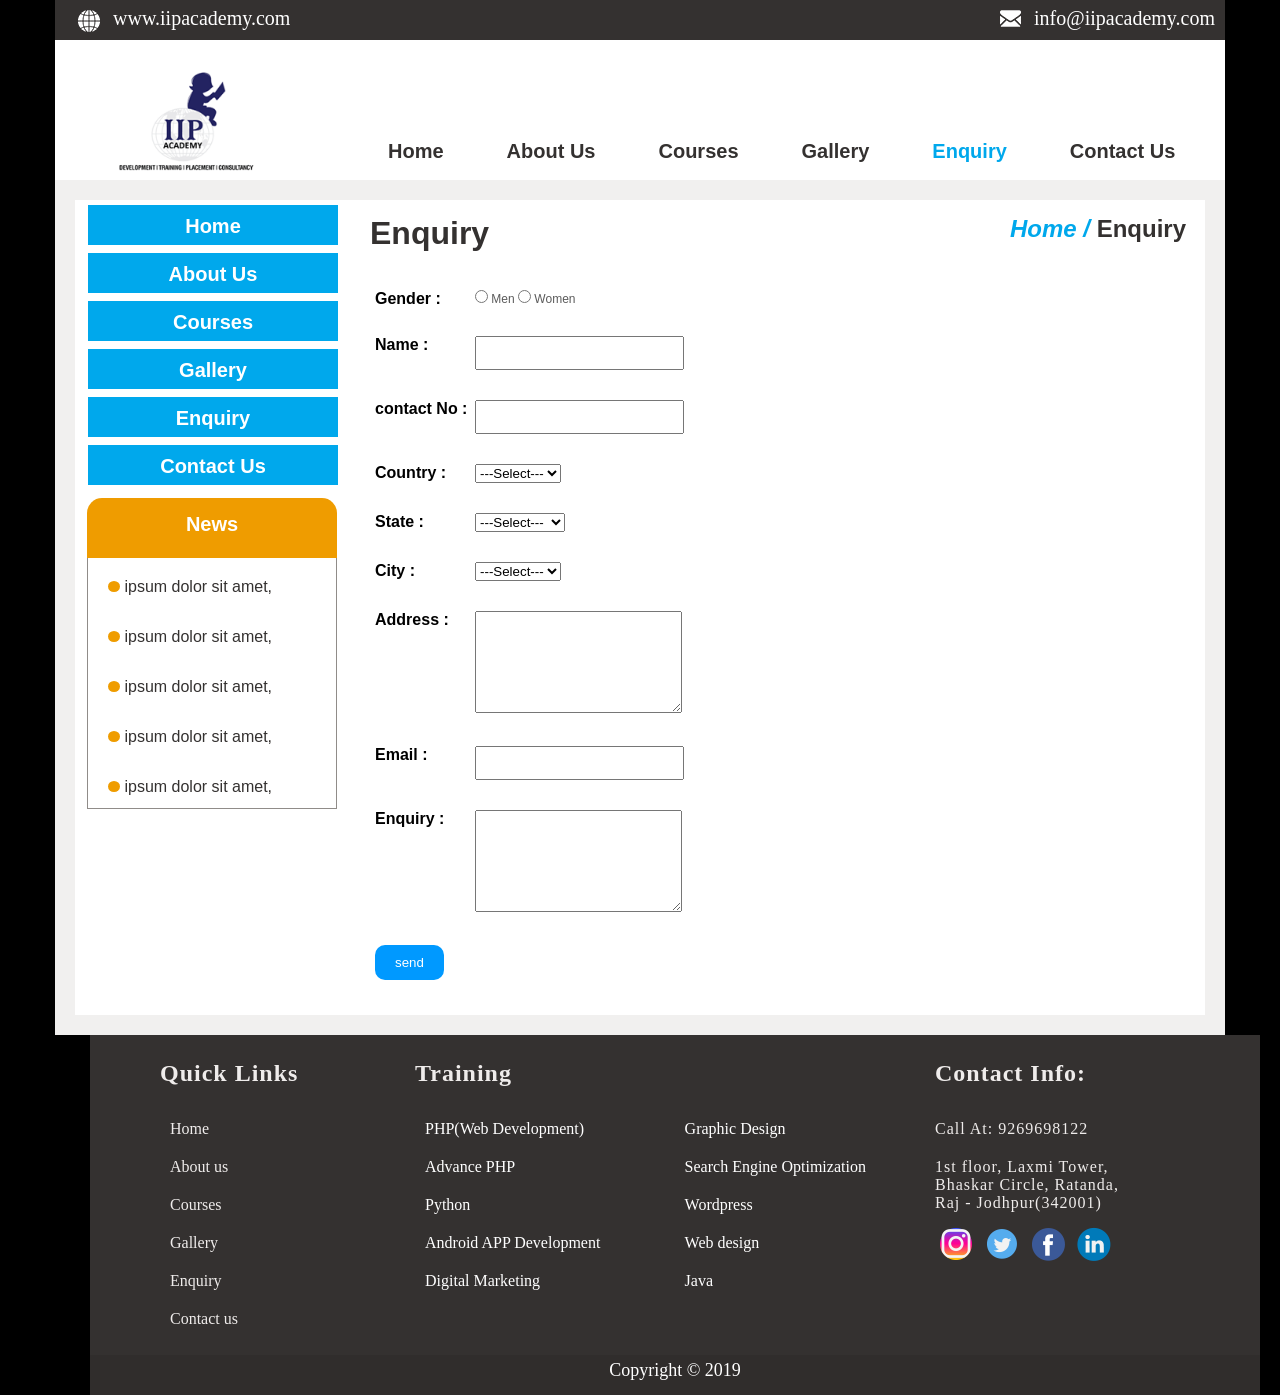
<file: first-website/enquiry.html>
<!DOCTYPE html>
<html lang="en">

<head>
    <title>Home Page</title>
    <link rel="stylesheet" href="css/style.css">
</head>

<body>
    <!-- main containet -->
    <div class="main">
        <!-- top contact starts -->
        <div class="top-contact">
            <!-- top left container -->
            <div class="left-cont">
                <img src="images/web.png" alt="" class="top-icon">
                <div class="top-text"><a href="https://www.iipacademy.com">www.iipacademy.com
                    </a></div>
            </div>
            <!-- top right container -->
            <div class="right-cont">
                <img src="images/INFO.png" alt="" class="top-icon">
                <div class="top-text" style="margin-right: 10px;"><a
                        href="https://www.iipacademy.com">info@iipacademy.com
                    </a></div>
            </div>
        </div>
        <!-- top contact ends -->
        <!-- menu container starts -->
        <div class="menu">
            <a href=""> <img src="images/logo.png" width="100%" class="logo" alt=""></a>
            <div class="menu-bar">
                <div class="menu-item"><a href="index.html">Home</a></div>
                <div class="menu-item"><a href="about.html">About Us</a></div>
                <div class="menu-item"><a href="courses.html">Courses</a></div>
                <div class="menu-item"><a href="gallery.html">Gallery</a></div>
                <div class="menu-item" style="color: #00a8ec;"><a href="enquiry.html">Enquiry</a></div>
                <div class="menu-item"><a href="contact.html">Contact Us</a></div>
            </div>
        </div>
        <!-- menu container ends -->
        <!-- middle container starts -->
        <div class="middle-container" style="height: 815px;">
            <!-- middle-container left-item container starts -->
            <div class="middle-left">
                <div class="middle-left-item"><a href="index.html">Home </a></div>
                <div class="middle-left-item"><a href="about.html">About Us</a></div>
                <div class="middle-left-item"><a href="courses.html">Courses</a></div>
                <div class="middle-left-item"><a href="gallery.html">Gallery</a></div>
                <div class="middle-left-item"><a href="enquiry.html">Enquiry</a></div>
                <div class="middle-left-item"><a href="contact.html">Contact Us</a></div>
                <div class="middle-left-bottom">
                    <div class="middle-left-bottom-news">News</div>
                    <ul class="news-list">
                        <li class="mid-left-li-img"> <img src="images/dot.jpg" style="border-radius: 50%;" alt=""> ipsum
                            dolor sit amet,</li>
                        <li class="mid-left-li-img"> <img src="images/dot.jpg" style="border-radius: 50%;" alt=""> ipsum
                            dolor sit amet,</li>
                        <li class="mid-left-li-img"> <img src="images/dot.jpg" style="border-radius: 50%;" alt=""> ipsum
                            dolor sit amet,</li>
                        <li class="mid-left-li-img"> <img src="images/dot.jpg" style="border-radius: 50%;" alt=""> ipsum
                            dolor sit amet,</li>
                        <li class="mid-left-li-img"> <img src="images/dot.jpg" style="border-radius: 50%;" alt=""> ipsum
                            dolor sit amet,</li>
                    </ul>
                </div>
            </div>

            <!--middle-container left-item container ends  -->

            <!-- middle-container right-item container starts -->
            <div class="middle-right" >
                <!-- page heading -->
                <div class="page-status">
                    <h1>Enquiry</h1>
                    <h2>
                        <i onclick="window.location.href='index.html'">Home /</i>
                        Enquiry
                    </h2>
                </div>
                <!-- form starts here -->
                <div class="main-form" style="height: 625px;">
                    <form >
                        <div class="formrow">
                            <div class="form-lable">Gender :</div>
                            <div class="input-form">
                                <input type="radio" name="Gender"> Men
                                <input type="radio" name="Gender"> Women
                            </div>
                        </div>
                        <div class="formrow">

                            <div class="form-lable">Name :</div>
                            <div class="input-form">
                                <input type="text" name="Name" class="inputbox">
                            </div>
                        </div>
                        <div class="formrow">
                            <div class="form-lable">contact No :</div>
                            <div class="input-form">
                                <input type="text" name="contact" class="inputbox">
                            </div>
                        </div>
                        <div class="formrow">
                            <div class="form-lable">Country :</div>
                            <div class="input-form">
                                <select name="country" id="country">
                                    <option>---Select---</option>
                                    <option value="1">India</option>
                                    <option value="2">Usa</option>
                                    <option value="3">Australia</option>
                                </select>
                            </div>
                        </div>
                        <div class="formrow">
                            <div class="form-lable">State :</div>
                            <div class="input-form">
                                <select name="state" id="state">
                                    <option>---Select---</option>
                                    <option value="1">Rajasthan</option>
                                    <option value="2">Maharastra</option>
                                    <option value="3">ihar</option>
                                    <option value="4">Goa</option>
                                    <option value="5">Kerala</option>
                                </select>
                            </div>
                        </div>
                        <div class="formrow">
                            <div class="form-lable">City :</div>
                            <div class="input-form">
                                <select name="city" id="city">
                                    <option>---Select---</option>
                                    <option value="1">Jaipur</option>
                                    <option value="2">Jodhpur</option>
                                    <option value="3">Mumbai</option>
                                    <option value="4">New York</option>
                                    <option value="5">Ajamer</option>
                                </select>
                            </div>
                        </div>
                        <div class="formrow">

                            <div class="form-lable">Address :</div>
                            <div class="input-form">
                                <textarea name="addredd" id="textarea"></textarea>
                            </div>
                        </div>
                        <div class="formrow">
                            <div class="form-lable">Email :</div>
                            <div class="input-form">
                                <input type="Email" name="Email" class="inputbox">
                            </div>
                        </div>
                        <div class="formrow">
                            <div class="form-lable">Enquiry :</div>
                            <div class="input-form">
                                <textarea name="enquiry" id="textarea"></textarea>
                            </div>
                        </div>
                        <div class="formrow">
                            <div class="form-lable">
                                <input type="submit" value="send" class="button">
                            </div>
                        </div>
                </div>
                </form>

            </div>
        </div>
        <!-- middle-container right-item container ends -->
    </div>
    <!-- middle container ends -->

    <!-- footer start -->
    <div class="footer" style="margin-left: 90px;">
        <!-- footer top container -->
        <div class="footer-top-container">
            <!-- quick links container starts -->
            <div class="quick-link-container">
                <h2 class="footer-h2">Quick Links</h2>
                <ul>
                    <li class="quick-list"><a href="index.html">Home</a></li>
                    <li class="quick-list"><a href="about.html">About us</a></li>
                    <li class="quick-list"><a href="courses.html">Courses</a></li>
                    <li class="quick-list"><a href="gallery.html">Gallery</a></li>
                    <li class="quick-list"><a href="enquiry.html">Enquiry</a></li>
                    <li class="quick-list"><a href="contact.html">Contact us</a></li>
                </ul>
            </div>
            <!-- quick top container ends -->
            <!-- footer top training container starts -->
            <div class="footer-top-training">
                <h2 class="footer-h2">Training</h2>
                <!-- footer training container left -->
                <div class="training-left">
                    <ul>
                        <li class="training-list"> <a href="#">PHP(Web Development)</a></li>
                        <li class="training-list"> <a href="#">Advance PHP</a></li>
                        <li class="training-list"> <a href="#">Python</a></li>
                        <li class="training-list"> <a href="#">Android APP Development</a></li>
                        <li class="training-list"> <a href="#">Digital Marketing</a></li>
                    </ul>
                </div>

                <!-- footer training container right -->
                <div class="training-left">
                    <ul>
                        <li class="training-list"> <a href="#">Graphic Design</li>
                        <li class="training-list"> <a href="#">Search Engine Optimization</a></li>
                        <li class="training-list"> <a href="#">Wordpress</a></li>
                        <li class="training-list"> <a href="#">Web design</a></li>
                        <li class="training-list"> <a href="#">Java</a></li>
                    </ul>
                </div>
            </div>
            <!-- footer top training container ends -->
            <!-- footer contat contariner starts -->
            <div class="footer-contact-container">
                <h2 class="footer-h2">Contact Info:</h2>
                <!-- contact details -->
                <ul id="cont-details">
                    <li class="conact-list">Call At: 9269698122</li>
                    <li class="conact-list">1st floor, Laxmi Tower, Bhaskar Circle, Ratanda, Raj - Jodhpur(342001)
                    </li>
                </ul>
                <!-- social mredia accounts -->
                <ul id="cont-details">
                    <li class="social"><a href="https://www.instagram.com/wscubetechindia" style="color: #efeceb;"><img
                                src="images/instagram.png" alt=""></a></li>
                    <li class="social"><a href="https://www.twitter.com/wscube" style="color: #efeceb;"><img
                                src="images/twitter.png" alt=""></a></li>
                    <li class="social"><a href="https://www.facebook.com/wscubetechindia" style="color: #efeceb;"><img
                                src="images/facebook.png" alt=""></a></li>
                    <li class="social"><a href="https://www.linkedin.com/company/wscube-tech"
                            style="color: #efeceb;"><img src="images/linked-in.png" alt=""></a></li>
                </ul>
            </div>
            <!-- footer contact container ends -->
        </div>
        <!-- footer top container ends -->
        <!-- footer copy right container  starts-->
        <div class="copy-right">Copyright © 2019</div>
        <!-- footer copy right container ends -->
    </div>
    <!-- footer end -->
    </div>
</body>

</html>
</file>
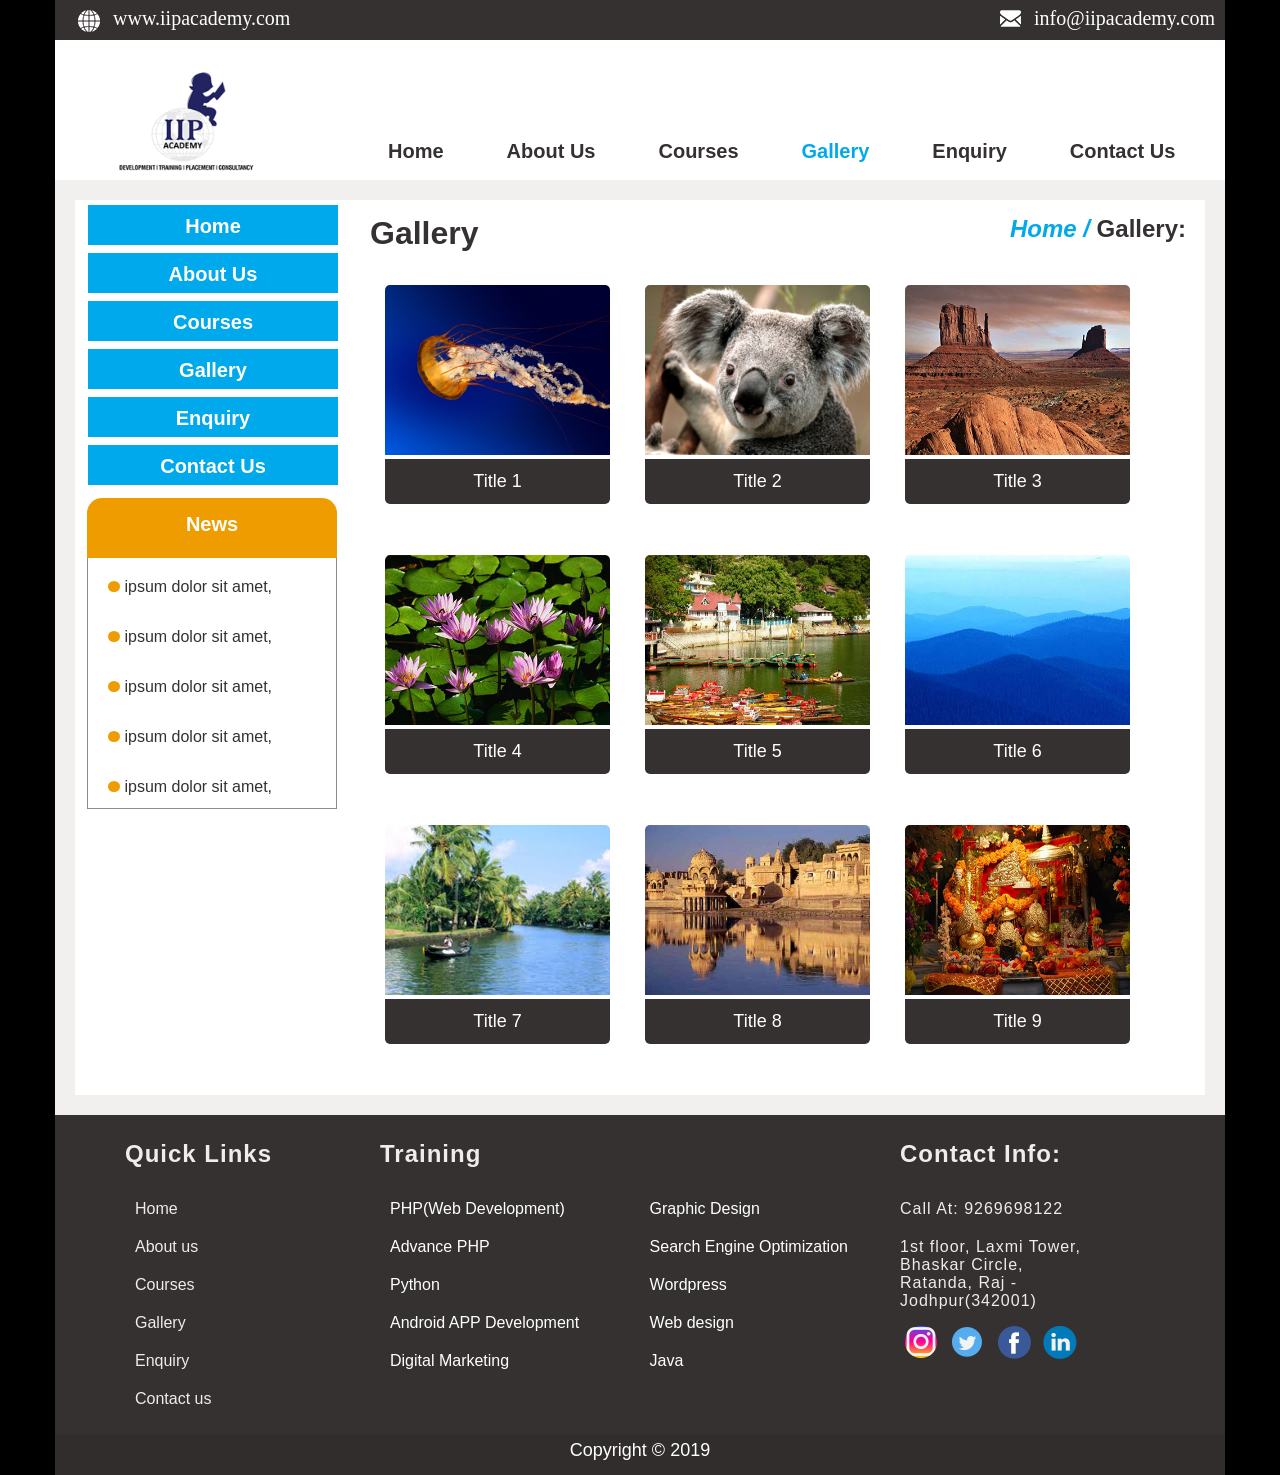
<file: first-website/gallery.html>
<!DOCTYPE html>
<html lang="en">

<head>
    <title>Home Page</title>
    <link rel="stylesheet" href="css/style.css">
</head>

<body>
    <!-- main containet -->
    <div class="main">
        <!-- top contact starts -->
        <div class="top-contact">
            <!-- top left container -->
            <div class="left-cont">
                <img src="images/web.png" alt="" class="top-icon">
                <div class="top-text"><a href="https://www.iipacademy.com">www.iipacademy.com
                    </a></div>
            </div>
            <!-- top right container -->
            <div class="right-cont">
                <img src="images/INFO.png" alt="" class="top-icon">
                <div class="top-text" style="margin-right: 10px;"><a
                        href="https://www.iipacademy.com">info@iipacademy.com
                    </a></div>
            </div>
        </div>
        <!-- top contact ends -->
        <!-- menu container starts -->
        <div class="menu">
           <a href=""> <img src="images/logo.png" width="100%" class="logo" alt=""></a>
            <div class="menu-bar">
                <div class="menu-item"><a href="index.html">Home</a></div>
                <div class="menu-item"><a href="about.html">About Us</a></div>
                <div class="menu-item"><a href="courses.html">Courses</a></div>
                <div class="menu-item" style="color: #00a8ec;"><a href="gallery.html">Gallery</a></div>
                <div class="menu-item"><a href="enquiry.html">Enquiry</a></div>
                <div class="menu-item"><a href="contact.html">Contact Us</a></div>
            </div>
        </div>
        <!-- menu container ends -->
        <!-- middle container starts -->
        <div class="middle-container" style="height: 895px;">
            <!-- middle-container left-item container starts -->
            <div class="middle-left">
                <div class="middle-left-item"><a href="index.html">Home </a></div>
                <div class="middle-left-item"><a href="about.html">About Us</a></div>
                <div class="middle-left-item"><a href="courses.html">Courses</a></div>
                <div class="middle-left-item"><a href="gallery.html">Gallery</a></div>
                <div class="middle-left-item"><a href="enquiry.html">Enquiry</a></div>
                <div class="middle-left-item"><a href="contact.html">Contact Us</a></div>
                <div class="middle-left-bottom">
                    <div class="middle-left-bottom-news">News</div>
                    <ul class="news-list">
                        <li class="mid-left-li-img"> <img src="images/dot.jpg" style="border-radius: 50%;" alt=""> ipsum
                            dolor sit amet,</li>
                        <li class="mid-left-li-img"> <img src="images/dot.jpg" style="border-radius: 50%;" alt=""> ipsum
                            dolor sit amet,</li>
                        <li class="mid-left-li-img"> <img src="images/dot.jpg" style="border-radius: 50%;" alt=""> ipsum
                            dolor sit amet,</li>
                        <li class="mid-left-li-img"> <img src="images/dot.jpg" style="border-radius: 50%;" alt=""> ipsum
                            dolor sit amet,</li>
                        <li class="mid-left-li-img"> <img src="images/dot.jpg" style="border-radius: 50%;" alt=""> ipsum
                            dolor sit amet,</li>
                    </ul>
                </div>
            </div>

            <!--middle-container left-item container ends  -->

            <!-- middle-container right-item container starts -->
            <div class="middle-right" >
                <!-- page status starts -->
            <div class="page-status">
                <h1>Gallery</h1>
                <h2>
                    <i onclick="window.location.href='index.html'" >Home /</i>
                    Gallery:
                </h2>
            </div>
            <!-- page status end -->
            
             <!-- gallery content starts -->
              <div class="gallery-conent">
                <!-- gallery images starts -->
                 <!-- image 1 -->
                 <div class="gallery-img">
                    <img src="gallery_img/1.jpg" height="170" width="225" alt="">
                    <div class="gallery-img-title">Title 1</div>
                 </div>
                 <!-- image 2 -->
                 <div class="gallery-img">
                    <img src="gallery_img/2.jpg" height="170" width="225" alt="">
                    <div class="gallery-img-title">Title 2</div>
                 </div>
                 <!-- image 3 -->
                 <div class="gallery-img">
                    <img src="gallery_img/3.jpg" height="170" width="225" alt="">
                    <div class="gallery-img-title">Title 3</div>
                 </div>
                 <!-- image 4 -->
                 <div class="gallery-img">
                    <img src="gallery_img/4.jpg" height="170" width="225" alt="">
                    <div class="gallery-img-title">Title 4</div>
                 </div>
                 <!-- image 5 -->
                 <div class="gallery-img">
                    <img src="gallery_img/5.jpg" height="170" width="225" alt="">
                    <div class="gallery-img-title">Title 5</div>
                 </div>
                 <!-- image 6 -->
                 <div class="gallery-img">
                    <img src="gallery_img/6.jpg" height="170" width="225" alt="">
                    <div class="gallery-img-title">Title 6</div>
                 </div>
                 <!-- image 7 -->
                 <div class="gallery-img">
                    <img src="gallery_img/7.jpg" height="170" width="225" alt="">
                    <div class="gallery-img-title">Title 7</div>
                 </div>
                 <!-- image 8 -->
                 <div class="gallery-img">
                    <img src="gallery_img/8.jpg" height="170" width="225" alt="">
                    <div class="gallery-img-title">Title 8</div>
                 </div>
                 <!-- image 9 -->
                 <div class="gallery-img">
                    <img src="gallery_img/9.jpg"  width="225" height="170" alt="">
                    <div class="gallery-img-title">Title 9</div>
                 </div>
                 <!-- gallery images ends -->
              </div>
              <!-- gallery content ends -->
            </div>
            <!-- middle-container right-item container ends -->
        </div>
        <!-- middle container ends -->
        <!-- footer start -->
        <div class="footer">
            <!-- footer top container -->
            <div class="footer-top-container">
                <!-- quick links container starts -->
                <div class="quick-link-container">
                    <h2 class="footer-h2">Quick Links</h2>
                    <ul>
                        <li class="quick-list"><a href="index.html">Home</a></li>
                        <li class="quick-list"><a href="about.html">About us</a></li>
                        <li class="quick-list"><a href="courses.html">Courses</a></li>
                        <li class="quick-list"><a href="gallery.html">Gallery</a></li>
                        <li class="quick-list"><a href="enquiry.html">Enquiry</a></li>
                        <li class="quick-list"><a href="contact.html">Contact us</a></li>
                    </ul>
                </div>
                <!-- quick top container ends -->
                <!-- footer top training container starts -->
                <div class="footer-top-training">
                    <h2 class="footer-h2">Training</h2>
                    <!-- footer training container left -->
                    <div class="training-left">
                        <ul>
                            <li class="training-list"> <a href="#">PHP(Web Development)</a></li>
                            <li class="training-list"> <a href="#">Advance PHP</a></li>
                            <li class="training-list"> <a href="#">Python</a></li>
                            <li class="training-list"> <a href="#">Android APP Development</a></li>
                            <li class="training-list"> <a href="#">Digital Marketing</a></li>
                        </ul>
                    </div>

                    <!-- footer training container right -->
                    <div class="training-left">
                        <ul>
                            <li class="training-list"> <a href="#">Graphic Design</li>
                            <li class="training-list"> <a href="#">Search Engine Optimization</a></li>
                            <li class="training-list"> <a href="#">Wordpress</a></li>
                            <li class="training-list"> <a href="#">Web design</a></li>
                            <li class="training-list"> <a href="#">Java</a></li>
                        </ul>
                    </div>
                </div>
                <!-- footer top training container ends -->
                <!-- footer contat contariner starts -->
                <div class="footer-contact-container">
                    <h2 class="footer-h2">Contact Info:</h2>
                    <!-- contact details -->
                    <ul id="cont-details">
                        <li class="conact-list">Call At: 9269698122</li>
                        <li class="conact-list">1st floor, Laxmi Tower, Bhaskar Circle, Ratanda, Raj - Jodhpur(342001)
                        </li>
                    </ul>
                    <!-- social mredia accounts -->
                    <ul id="cont-details">
                        <li class="social"><a href="https://www.instagram.com/wscubetechindia"
                                style="color: #efeceb;"><img src="images/instagram.png" alt=""></a></li>
                        <li class="social"><a href="https://www.twitter.com/wscube" style="color: #efeceb;"><img
                                    src="images/twitter.png" alt=""></a></li>
                        <li class="social"><a href="https://www.facebook.com/wscubetechindia"
                                style="color: #efeceb;"><img src="images/facebook.png" alt=""></a></li>
                        <li class="social"><a href="https://www.linkedin.com/company/wscube-tech"
                                style="color: #efeceb;"><img src="images/linked-in.png" alt=""></a></li>
                    </ul>
                </div>
                <!-- footer contact container ends -->
            </div>
            <!-- footer top container ends -->
            <!-- footer copy right container  starts-->
            <div class="copy-right">Copyright © 2019</div>
            <!-- footer copy right container ends -->
        </div>
        <!-- footer end -->
    </div>
</body>

</html>
</file>
<file: first-website/css/style.css>
*{

 /* this will select all elements */
   
   margin: 0;
   padding: 0;
  
} 



body{

    background-color: black;
}
a{
text-decoration: none;
color:inherit;
/* font-weight: bold; */
}

.main{
    width: 1170px;
    background-color: #f1f0ef;
    font-family: arial;
    /* height: 1600px; */
    margin: auto;

}
/* top cotainer starts */
.top-contact{
    height: 40px;
    width: 100%;
    background: #343130;
  
}
.left-cont{
    float: left;   
    /* border: 1px solid red; */
}
.top-icon{
    float: left;
    margin-top: 10px;
    margin-left: 23px;
    margin-right: 13px;

}
.top-text{
    float: right;
    margin-top: 7px;
    font-family: verdana;
    font-size: 20px;
    color: #ffffff;
    /* letter-spacing: 1px; */
}


.right-cont{
    float: right; 
}
/* top container ends */
/* menu container starts */
.menu{
       height: 140px;
       width: 100%;
       background: white;
       font-weight: bold;
       /* border: 2px solid red; */

}
.logo{
    float: left;
    margin-top: 10px;
    width: 165px;
    margin-left: 50px;
}
.menu-bar{
    float: right;
    height: 100%;
    width: 900px;
    
}
.menu-item{
    margin-top: 100px;
    font-size: 20px;
    margin-left: 63px;
    float: left;
    color: #343130;
}
/* hovor properties */
.menu-item:hover{
    
    color:#00a8ec; 
    text-decoration: underline;
}
/* menu container ends */
/* middle container starts */
.middle-container{
          height: 735px;
          width: 1130px;
          background: #f1f0ef;
          background-color: white;
          border-bottom: none;
          border: 20px solid #f1f0ef;
}
/* midell left item */
.middle-left{
    width: 260px;
    height: 750px;
    float: left;
}
.middle-left-item{
    margin-top: 10px;
    width: 250px;
    height: 30px;
    /* height: 40px; */
    padding-top: 10px;
    font-size: 20px;
    font-weight: bold;
    text-align: center;
    border: 3px solid white;
    background-color: #00a8ec;
    color: white;
    margin-left: 10px;
    margin-top: 2px;
}
.middle-left-bottom{
    width: 250px;
    height: 360px;
    margin-left: 12px;
    overflow: hidden;
    /* border:1px solid #343130; */
    background-color: white;
    margin-top: 10px;
    /* margin-left: 12px; */
    border-radius: 15px 15px 0 0;

}
.middle-left-bottom-news{
    width: 100%;
    height: 45px;
    background: #ef9c00;
    
    color: white;
    font-weight: bold;
    font-size: 20px ;
    padding-top: 15px ;
    text-align: center;
}
.news-list{
    border: 1px solid #908c89;
    border-top: none;
    padding-left: 10px;
    list-style: none;

}
.mid-left-li-img{
    border-radius: 50%;
    padding-top: 10px;
    color: #343130;
    height: 30px;
    margin-top: 0px;
    padding-top: 20px;
    margin-left: 10px;
}

/* mioddle right container starts */
.middle-right{
    width: 850px;
    min-height: 750px;
    float: right;
}
.banner-image{
    width: 830px;
    height: 440px;
    background: #f1f0ef;
    padding-bottom: 15px;
}
/* course container */
.course-container{
    width: 99%;
    height: 270px;
    background: white;
    padding: 0px 10px 10px 0px;
}
/* course box left  */
.course-text{
    width: 170px;
    height: 50px;
    margin-top: -5px;
    text-align: center;
    background: #f1f0ef;
    font-size: 30px;
    color: #00a8ec;
    font-weight: bolder;
}
.course-box{
    margin: 10px;
    
}
/* course box left  */
.course-box-left{
    float: left;
    width: 330px;
    height: 239px;
    /* border: 1px solid red; */
}
/* course item */
.course-item{
      width: 380px;
      height: 30px;
      /* border: 1px solid red; */
      margin-top: 20px;
}
.c-icon{
    width: 34px ;
    height: 34px;
    float: left;
    background: #e6611c;
    margin-right: 20px;
    border-radius: 50%;
}
.c-text{
    font-size: 18.72px;
    color:#e6611c ;
    float: left;
    font-weight: normal;
    margin-top: 8px;
    margin-left: 10px;
}
/* cpurse box right */
.course-box-right{
    float: right;
    width:50%;
    height: 100%;
    /* border: 1px solid red; */
}

/* middle right container ends */
/* middle container ends */

/* how we work srarts  */
/* work heading */
.work-heading{
    padding: 20px 0 15px 0;
    text-align: center;
    background: #f1f0ef;
    font-size: 30px;
    color: #00a8ec;
    font-weight: bold;
    word-spacing: 5px;
}
.work-container{
width: 100%;
height: 300px;
}
.work-img{
    height: 150px;
    width: 270px;
    padding-top: 70px;
    float: left;
    margin-left: 18px;
    font-size: 25px;
    color: white;
    background: url(../images/how/HOW-WE-WORK1.png) no-repeat center bottom ,#bc486dcc;
    background-size: 168px 150px;
    font-weight: bolder;
    text-align: center;
    text-shadow: 0px 0px 5px black;

    /* border: 1px solid red; */
}
/* how we work ends */
/* footer starts */
.footer{
    width: 1170px;
    height: 360px;
    /* padding: 25px 0px 0px; */

}

/* quick-line-container */
/* footer top continer starts */
.footer-top-container{
    height: 295px;
    width: 100%;
    background:#343130 ;
    padding-top:25px;
}
/* quick-link-container */
.quick-link-container{
    height: 10%;     
    width: 225px;
    padding-left: 70px;
    float: left;
}
/* footer-h2 */
.footer-h2{
    letter-spacing: 1px;
    color: #efeceb;
    height: 40px;
}
/*  quick links  ul list */
.quick-list{
    list-style: none;
    margin-top: 20px;
    margin-left: 10px;
    /* font-weight: normal;
    font-size: 15px; */
    color: #efeceb;
}
/* footer-top-training starts */
.footer-top-training{
    width: 520px;
    height: 100%;
    margin-left: 30px;
    float: left;
}
/* footer training's sub container */
.training-left{
    margin-left: 10px;
    width: 48%;
    height: 100%;
    float: left;
}
/* training-list */
.training-list{
    list-style: none;
    width: 225px;
    margin-top: 20px;
    color: white;
    float: left;
}
/* footer-top-training ends */
.footer-contact-container{
    width: 300px ;
    height: 100px;
    float: left;
}
/* contact details */
#cont-details{
    margin-top: 15px;
}
.conact-list{
    list-style: none;
    letter-spacing: 1px;
    color: #efeceb;
    width: 200px;
    margin-top: 20px;
}
/* social media icons */
.social{
    display: inline;
    margin: 4px;

}
/* footer top container ends */

/* copy-right container */
.copy-right{
    height: 35px;
    width: 1170px;
    font-size: 18px;
    text-align: center;
    padding-top: 5px;
    color: white;
    background: #302d2c;
}
/* footer ends */

/* gallery page css stars here */
 
    /* middle right page status is here */
    .page-status{
        width: 96%;
        height: 30px;
        background-color: white;
        padding: 15px;
        margin-bottom: 15px;
    }
    .page-status h1{
        width: 300px;
        height: 30px;
        float: left;
        color: #343130;
    }
    .page-status h2{
        float: right;
        color: #343130;
        height: 30px;
    }
    .page-status h2 i{
       color: #00a8ec;
       cursor: pointer;
    }
     
    /* gallery content */
    .gallery-conent{
        padding: 10px 30px 0px 30px;
    }
    /* gallery-imgages container */
    .gallery-img{
        width: 225px;
        height: 220px;
        margin-right: 35px;
        margin-bottom: 50px;
        float: left;
        border-radius: 5px;
        overflow: hidden;
    }
    .gallery-img img{
        margin-bottom: 0px;
    }
    /*  gallery-imgage-title */
    .gallery-img-title{
        width: inherit;
        text-align: center;
        font-size: 18px;
        color: #ffffff;
        border-radius: 0px 0px 5px 5px;
        background: #343130;
        padding: 12px 0px 12px 0px;
    }



/*  gallery page css ends here*/



/* about page start */


.about-content p{
    margin-top: 22px;
    font-size: 18px;
    word-spacing: 2px;
}



/* about page end */


           /* courses page's css start */
           .row1{
            width: 800px;
            height: 250px;
           }
           .course-1{
            width: 210px;
            height: 230px;
            float: left;
            border-radius: 10px;
            overflow: hidden;
            margin-left: 30px;
           }
           .course-1-icon{
            width: 210px;
            height: 140px;
            color: #e6611c;
            background: #e6611c;
            padding-top: 20px;
           }
           .icon-1{
            width: 87px;
            height: 80px;
            border: 10px solid white;
            border-radius: 50%;
            margin: auto;
            padding-top: 20px;
            padding-left: 20px;
           }
           .c-1{
            padding: 5px 0px 5px 0px;
            background: white;
            height: 50px;
            width: 208px;
            font-size: 22px;
            color: #e6611c;
            text-align: center;
            border: 1px solid #e6611c;
            border-radius: 0px 0px 5px 5px;
           }
           /* course 2 */
           .course-2{
            width: 210px;
            height: 230px;
            float: left;
            border-radius: 10px;
            margin-left: 60px;
            overflow: hidden;
           }
           .coures-2-icon{
            width: 210px;
            height: 140px;
            padding-top: 20px ;
            background: #7bb1e0;
           }
           .c-2{
            padding: 15px 0px 5px 0px;
           }
           /* courses page's css end */

/* enquiry page starts */
form{
    height: 625px;
    width: 850px;
}
.formrow{
    width: 500px;
    margin-bottom:20px ;
    margin-top: 30px;
    margin-left: 20px;
}
.form-lable{
    width: 100px;
    float: left;
    font-size: 16px;
    font-weight: bold;
}
.input-form{
    color: #5b5b5b;
    font-size: 12px;
}
.inputbox{
    height: 30px;
    width: 200px;
    color: #5b5b5b;
    padding-left: 5px;
    font-family: verdana;
}
#textarea{
    color: #5b5b5b;
    width: 200px;
    height: 100px;
    padding-left: 5px;
    font-family: verdana;
}
.button{
    background: #09F;
    border: none;
    color: #FFF;
    padding: 10px 20px;
    border-radius: 10px;
    margin: 0 auto;
    cursor: pointer;
}

/* enquiry page ends */


      /* contact page's css starts */

      .contact-content{
        padding: 10px 30px 0px 30px;
        height: 750px;
        margin-bottom: 30px;
        width: 800px;
      }
      /* contact row  */
     .contact-row{
          width: 750px;
           height: 25px;
           padding: 0px 25px 0px 25px;
      }
      /* contact row left */
      .contact-row-left{
        width: 320px;
        height: 250px;
        float: left;
        text-align: center;
        color: #343130;
      }
      .contact-row-left p{
        margin-top: 10px;
        font-size:17px ;
      }
       .contact-row-right{
        width: 270px;
        margin-left: 100px;
        height: 250px;
        float: right;
        text-align: center;
        color: #343130;
       }
       .contact-row-right p{
        margin-top: 10px;
        font-size: 17px;
        word-spacing: 5px;
       }
       .clear{
        clear: both;
       }
      
      /* contact page's css end */
</file>
